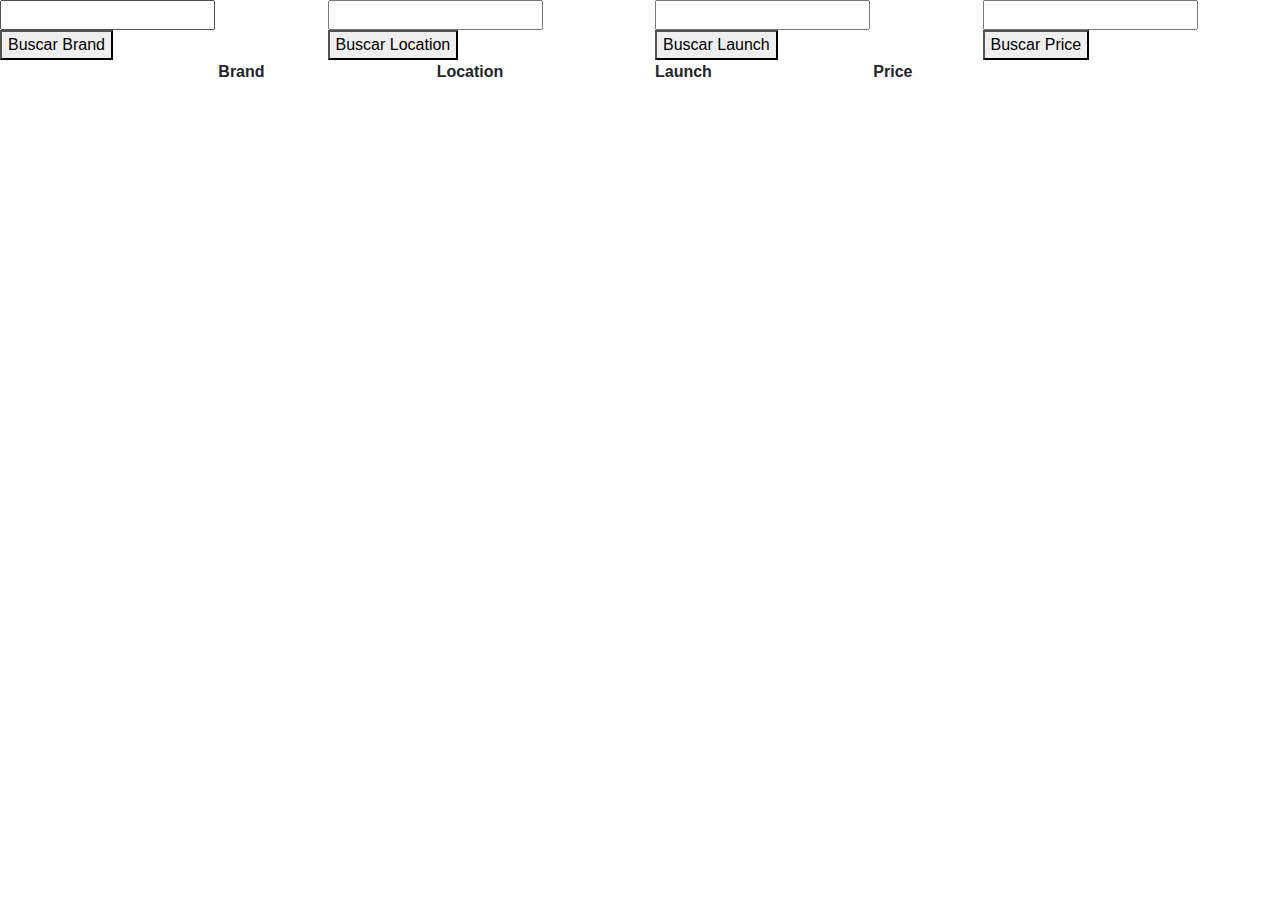
<file: Index.html>
<!DOCTYPE html>
<html lang="en">

<head>
  <title>Lista Productos</title>
  <meta charset="UTF-8">
  <meta name="viewport" content="width=device-width, initial-scale=1.0">
  <meta http-equiv="X-UA-Compatible" content="ie=edge">
  <script src="js/jQuery.js"></script>
  <script src="js/bootstrap.min.js"></script>
  <script src="js/data.js"></script>
  <link rel="stylesheet" href="css/bootstrap.min.css">
  <link rel="stylesheet" href="css/style.css">
</head>

<body>
  <div class="row">
    <span class="col-3">
      <input type="text" id="BrandInput">
      <button type="button" id="action1">Buscar Brand</button>
    </span>
    <span class="col-3">
      <input type="text" id="LocationInput">
      <button type="button" id="action2">Buscar Location</button>
    </span>
    <span class="col-3">
      <input type="text" id="LaunchInput">
      <button type="button" id="action3">Buscar Launch</button>
    </span>
    <span class="col-3">
      <input type="text" id="PriceInput">
      <button type="button" id="action4">Buscar Price</button>
    </span>
  </div>
  <div class="table-wrapper">
    <div class="row" id="table-header">
      <span class="col-2">
        <strong></strong>
      </span>
      <span class="col-2">
        <strong>Brand</strong>
      </span>
      <span class="col-2">
        <strong>Location</strong>
      </span>
      <span class="col-2">
        <strong>Launch</strong>
      </span>
      <span class="col-2">
        <strong>Price</strong>
      </span>
      <span class="col-2">
        <strong></strong>
      </span>
    </div>

    <div id="table-body">
    </div>
  </div>

  <script src="js/scripts.js"></script>
</body>

</html>
</file>
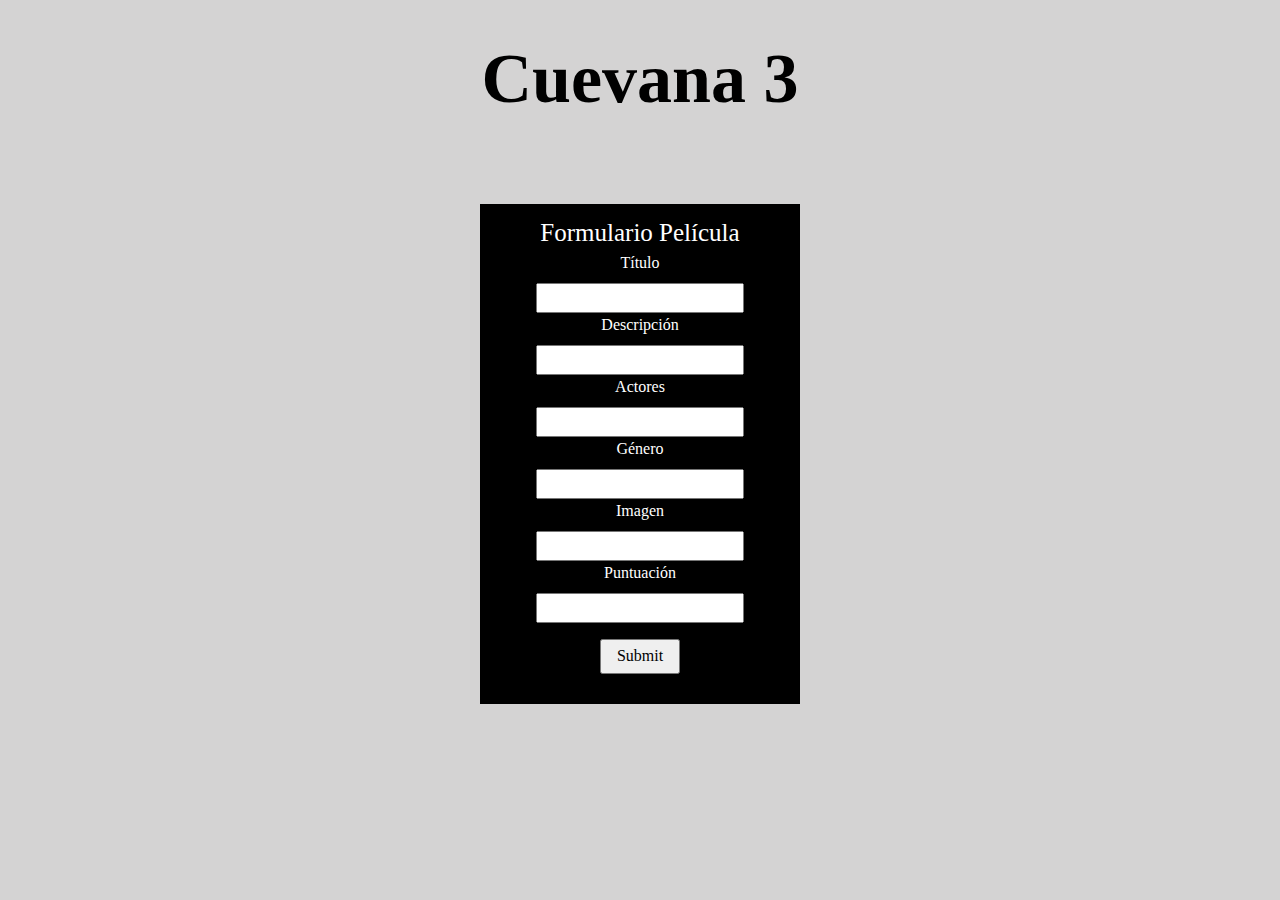
<file: Cuevana 3/index.html>
<!DOCTYPE html>
<html lang="en">

<head>
    <meta charset="UTF-8">
    <meta name="viewport" content="width=device-width, initial-scale=1.0">
    <meta http-equiv="X-UA-Compatible" content="ie=edge">
    <script src="js/jquery.js"></script>
    <link rel="stylesheet" href="css/bootstrap.min.css">
    <link rel="stylesheet" href="css/styles.css">
    <title>Cuevana 3</title>
</head>

<body>
    <p class="Logotipo">Cuevana 3</p>
    <ul class="ContenidoFocus" class="FocusOff">

    </ul>
    <ul id="Contenido">

    </ul>
    <form class="formulario">
        <p class="Título">Formulario Película</p>
        <ul class="Inputs">
            <label for="movTitle">Título</label>
            <li>
                <input type="text" name="movTitle" id="movTitle"></input>
            </li>
            <label for="movDesc">Descripción</label>
            <li>
                <input type="text" name="movDesc" id="movDesc"></input>
            </li>
            <label for="movCast">Actores</label>
            <li>
                <input type="text" name="movCast" id="movCast"></input>
            </li>
            <label for="movGender">Género</label>
            <li>
                <input type="text" name="movGender" id="movGender"></input>
            </li>
            <label for="movImage">Imagen</label>
            <li>
                <input type="text" name="movImage" id="movImage"></input>
            </li>
            <label for="movScore">Puntuación</label>
            <li>
                <input type="number" name="movScore" id="movScore"></input>
            </li>
            <li>
                <input type="submit" name "Enviar" id="Enviar"></input>
            </li>
            <li><p id="Hide">lol</p></li>
        </ul>
    </form>
</body>
<script src="js/scripts.js"></script>

</html>
</file>
<file: css/style.css>
/* Here goes the styles*/
</file>
<file: Cuevana 3/css/styles.css>
body{
    background-color: rgb(212, 211, 211);
    font-family: Verdana;
}

.Logotipo{
    color: black;
    font-size: 70px;
    font-weight: bold;
    text-align: center;
    padding:2% 1% 0% 1%;
}

.FocusOn{
    border: 2px solid white;
    display: inline-block;
    margin: 20 20 0 0;
    overflow: auto;
    background-color: rgb(40,40,40);
    height: 450;
    width: 100%;
}

.FocusOff{
    border: 0px;
}

.Contenido li{
    display: inline-block;
    width: 13%;
    margin: 0 0 1% 1%;
}

.formulario{
    background-color: black;
    color: white;
    margin: auto;
    width: 25%;
    height: 500px;
    text-align: center;
}

.Título{
    font-size: 25px;
    text-align: center;
    margin:0% 0% 0% 0%;
    padding:3% 0% 0% 0%;
}

.Inputs{
    list-style: none;
    padding: 0% 0% 0% 0%;
    margin: 0% 0% 0% 0%;
}

#Hide{
    display: none;
}

#Error{
    color: red;
}

#Success{
    color: green;
}

#Enviar{
    width: 25%;
    padding:1% 1% 1% 1%;
    margin: 5% 1% 1% 1%;
}

ul{
    padding: 1% 1% 0% 1%;
}

#label{
    margin: 0 auto;
}

.ItemPelicula{
    color: white;
    background-color:black;
    text-align: center;
    padding: 1%;
    border: 2px;
}

.Cartelera{
    width: 100%;
    max-height: 228px;
}

#foot{
    text-align: center;
    color: white;
    padding: 1% 0 1% 0;
}

#PosterFocus {
    float: left;
}

#PosterFocus img {
    display: block;
    width: 256px;
}

#InteriorFocus{
    margin-left: 256px;
}

#TituloFocus{
    font-size: 32px;
    font-weight: bold;
}

#PuntajeFocus{
    color:yellow;
}
</file>
